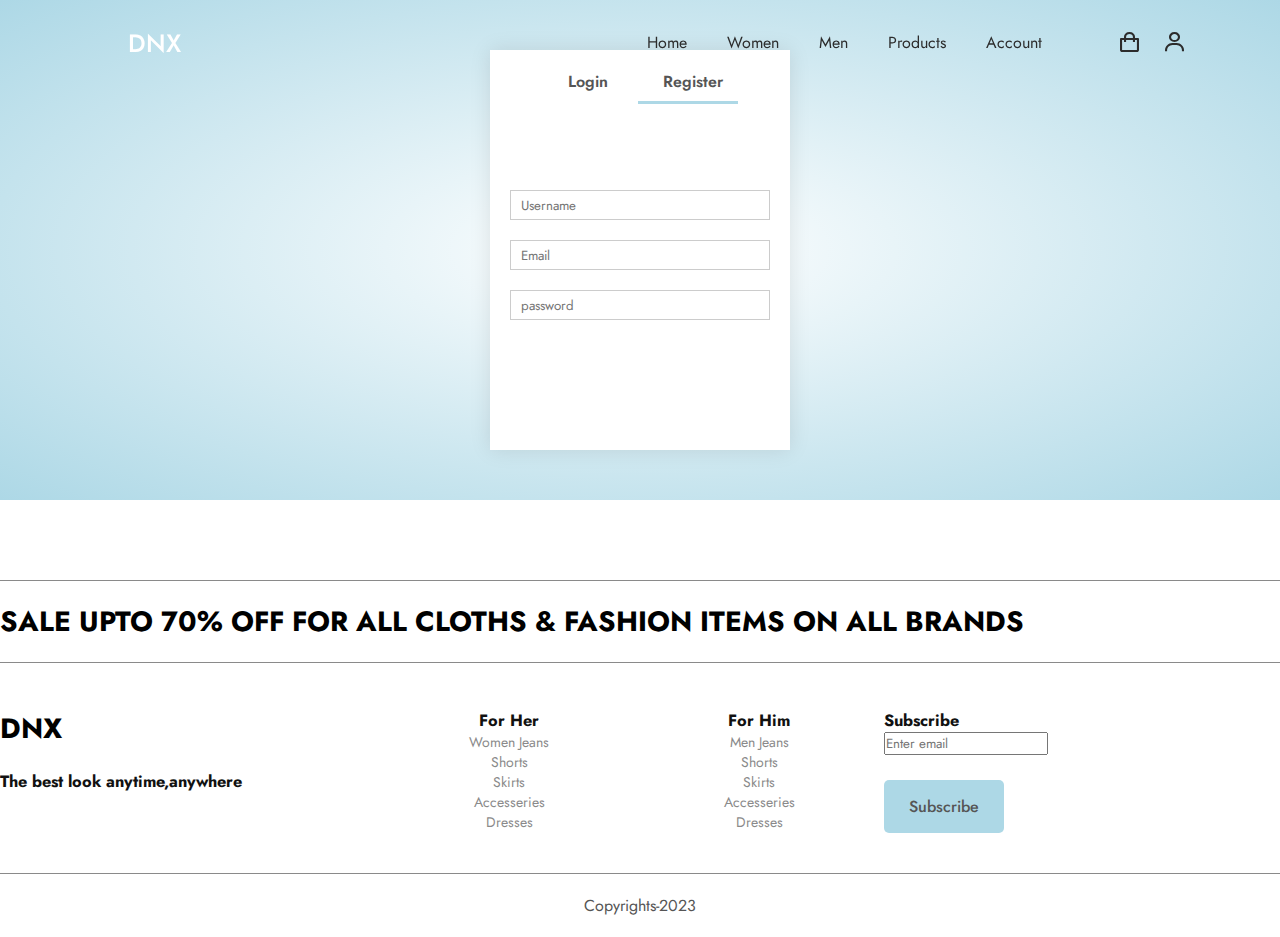
<file: account.html>
<!DOCTYPE html>
<html lang="en">
<head>
    <meta charset="UTF-8">
    <meta name="viewport" content="width=device-width, initial-scale=1.0">
    <title>Document</title>
    <link rel="stylesheet" href="style.css">

    <link rel="preconnect" href="https://fonts.googleapis.com">
    <link rel="preconnect" href="https://fonts.gstatic.com" crossorigin>
    <link href="https://fonts.googleapis.com/css2?family=Jost:wght@100;200;400;500;600;700&display=swap" rel="stylesheet">

    <link rel="stylesheet" href="https://cdnjs.cloudflare.com/ajax/libs
    /font-awesome/6.4.0/css/all.min.css" integrity="sha512-iecdLmaskl7CVkqkXNQ
    /ZH/XLlvWZOJyj7Yy7tcenmpD1ypASozpmT/E0iPtmFIB46ZmdtAc9eNBvH0H/ZpiBw==
    " crossorigin="anonymous" referrerpolicy="no-referrer" />
    <link rel="stylesheet"
  href="https://cdn.jsdelivr.net/npm/boxicons@latest/css/boxicons.min.css">

</head>
<body>
    
    <header>
        <a href="#" class="logo">
           DNX
        </a>
       <ul class="navmenu">
        <li><a href="#">Home</a></li>
        <li><a href="#">Women</a></li>
        <li><a href="#">Men</a></li>
        <li><a href="#">Products</a></li>
        <li><a href="#">Account</a></li>
       </ul>

       <div class="nav-icons">
        <a href="#"><i class='bx bx-shopping-bag'></i> </a>
        <a href="#"><i class='bx bx-user'></i></a>
    </header>

      <div class="account-page">
        <div class="container">
            <div class="row">
                <div class="col-2">
                 <div class="form-container">
                    <div class="form-btn">
                        <span onclick="login()">Login</span>
                        <span onclick="register()">Register</span>
                        <hr id="indicator">
                    </div>

                    <form id="loginform">
                    <input type="text" placeholder="Username">
                    <input type="password" placeholder="password">
                    <button type="submit" class="btn">Login</button>
                    <a href="">Forgot password</a>
                    </form>
                    <form id="regform">
                        <input type="text" placeholder="Username">
                        <input type="email" placeholder="Email">
                        <input type="password" placeholder="password">
                        <button type="submit" class="btn">Register</button>
                        </form>
                 </div>
                </div>
            </div>
        </div>
      </div>


    <div class="footer">
        <hr>
        <h1 class="h3">SALE UPTO 70% OFF FOR ALL CLOTHS & FASHION ITEMS ON ALL BRANDS</h1>
        <hr>
        <div class="container">
            <div class="products-container">
                <div class="footer-col-1">
                    <h1>DNX</h1>
                    <h3>The best look anytime,anywhere</h3>
                </div>
                <div class="footer-col-2">
                    <h3>For Her</h3>
                    <ul>
                        <li>Women Jeans</li>
                        <li>Shorts</li>
                        <li>Skirts</li>
                        <li>Accesseries</li>
                        <li>Dresses</li>
                    </ul>
                </div>
                <div class="footer-col-3">
                    <h3>For Him</h3>
                    <ul>
                        <li>Men Jeans</li>
                        <li>Shorts</li>
                        <li>Skirts</li>
                        <li>Accesseries</li>
                        <li>Dresses</li>
                    </ul>
                </div>
                <div class="footer-col-4">
                    <h3>Subscribe</h3>
                    <div class="input">
                       <input type="email" placeholder="Enter email">
                    </div>
                   <button class="btn2">Subscribe</button>
                </div>
            </div>
            <hr>
            <p class="copyright"> Copyrights-2023</p>
        </div>
       </div>
      
       <script>
       var loginform = document.getElementById("loginform");
       var regform = document.getElementById("regform");
       var indicator = document.getElementById("indicator");
              
       function register(){
        regform.style.transform = "translateX(0px)";
       loginform.style.transform = "translateX(0px)";
       indicator.style.transform = "translateX(100px)";
      
       }
       function login(){
        regform.style.transform = "translateX(300px)";
       loginform.style.transform = "translateX(300px)";
       indicator.style.transform = "translateX(0px)";
       }






       </script>



    </body>
    </html>
</file>
<file: style.css>
*{
    margin: 0px;
    padding: 0px;
    box-sizing: border-box;
    scroll-behavior: smooth;
    font-family: 'Jost', sans-serif;
    list-style: none;
    text-decoration: none;
}
header{
    position: fixed;
    width: 100%;
    top: 0;
    right: 0;
    z-index: 1000;
    display: flex;
    align-items: center;
    justify-content: space-between;
    padding: 20px 10%;
    background-attachment: fixed;
}
.logo{
    width: 100%;
    font-weight: 500;
    font-size: 25px;
    color: #fff;
}
.navmenu{
    display: flex;
}
.navmenu a{
    color: #2c2c2c;
    font-size: 16px;
    text-transform: capitalize;
    padding: 10px 20px;
    font-weight: 400;
    transition: all .42s ease;
}
.navmenu a:hover{
    color: #eee;
}
.nav-icons{
    display: flex;
    align-items: center;
}
.nav-icons i{
    margin-left: 100%;
    padding: 10px;
    color: #2c2c2c;
    font-size: 25px;
    font-weight: 500;
    transition: all .42 ease;
}
.nav-icons i:hover{
    color:#eee;
}
#menu-icon{
    color: #2c2c2c;
    font-size: 35px;
    z-index: 10001;
    cursor: pointer;
}
section{
    padding: 5% 10%;
}
.main-home{
    width: 100%;
    height: 100vh;
    background: url(imgies/h1.jpg);
    background-position: center;
    background-size:cover ;
    display: grid;
    grid-template-columns: repeat(1,1fr);
    align-items: center;
}
.main-text h5{
    color: #eee;
    font-size: 50px;
    text-transform: capitalize;
    font-weight: 600;

}
.main-text p{
    color: #eee;
    font-size: 20px;
    font-style: italic;
    margin-bottom: 20px;
}
.main-btn{
    display: inline-block;
    color: #111;
    font-size: 16px;
    font-weight: 500;
    text-transform: capitalize;
    border: 2px solid #111;
    padding: 12px 25px;
    transition: all .42 ease;
}
.main-btn:hover{
    background-color: #000;
    color: #fff;
}
.btn{
    color: #fff;
    background-color: transparent;
    border: 2px solid #fff;
    padding: 12px 25px;
    transition: all .42 ease;
    font-size: 16px;
    font-weight: 500;
    display: inline-block;
    text-transform: capitalize;
    
}
.btn:hover{
    color:#000;
    background-color: #eee;
}
header.sticky{
   background: #fff;
   padding: 20px 10%;
   box-shadow: 0px 0px 10px rgb(0 0 0 / 10%);
}
.products{
    display: grid;
    grid-template-columns: repeat(auto-fit, minmax(260px, auto));
    gap: 2rem;
}
.products img{
    width: 100%;
    height: 80vh;
    border-radius: 6px;
    padding: 10px 20px;

}
.brands i{
    padding: 10px auto;
    margin: 25px ;
    font-size: 20px;
    font-weight: 500;
}
  .title1{
    text-align: center;
    margin: 0 auto 80px;
    position: relative;
    line-height: 60px;
    color: #555;
  }
  .title1::after{
    content: '';
    background: lightblue;
    width: 80px;
    height: 5px;
    border-radius: 5px;
    position: absolute;
    bottom: 0;
    left: 50%;
    transform: translateX(-50%);
  }
.pro {
    width: 23%;
    min-width: 250px;
    padding: 10px 25px;
    border: 1px solid #cce7dc;
    box-shadow: 20px 20px 30px rgba(0,0,0,0.2);
}
.pro img{
    width: 100%;
}
.products-container{
display: flex;
flex-wrap: wrap;

}
.banner {
  background: radial-gradient(#fff, lightblue );
  margin-top: 80px;
  padding: 30px 0;
  }
small{
    color: #555;
}
.btn1{
    border-radius: 2px;
    background: lightblue;
    color: #555;
    border: 1px solid #555;
    padding: 10px 15px;
    margin-left: 5px;
}
.pre-footer{
    padding-top: 80px;
}
.pre-footer .col-3{
    text-align: center;
    padding: 40px 20px;
    cursor: pointer;
    transition: transform 0.5s;
}
.pre-footer .col-3 img{
    width: 50px;
    margin-top: 10px;
    border-radius: 25%;
}
.pre-footer .col-3:hover{
    transform: translateY(-10px);
}
.col-3 p{
    font-size: 12px;
    margin: 12px 0;
    color: #555;
}
.pre-footer .col-3 h3{
    font-weight: 600;
    font-size: 16px;
}
.footer{
    background: #fff;
    color: #8a8a8a;
    font-size: 14px;
    padding: 60px 0 20px;
}
.h3{
   margin-top: 20px;
}
.footer h1{
    color: #000;
    margin-bottom: 20px;
}
.footer h3{
    color: #111;
}
.footer-col-1, .footer-col-2, .footer-col-3, .footer-col-4{
    margin-top: 25px;
    min-width: 250px;
    margin-bottom: 20px;
}
.footer-col-1{
    flex-basis: 30%;
}
.footer-col-2, .footer-col-3{
    margin-top: 25px;
flex-basis: 12%;
    text-align: center;
}
ul{
    list-style: none;
}
.btn2{
    padding: 15px 25px;
    margin-top: 25px;
    font-size: 16px;
    font-weight: 500;
    color: #555;
    background: lightblue;
    border: none;
    border-radius: 5px;
}
.footer hr{
    border: none;
    background: #8a8a8a;
    height: 1px;
    margin: 20px 0;
}
.copyright{
    text-align: center;
    color: #555;
    font-size: 16px;
}
.cart-page{
    margin: 80px auto;
}
table{
    width: 100%;
    border-collapse: collapse;
}
.cart-info{
    display: flex;
    flex-wrap: wrap;
}
th{
    text-align: left;
    padding: 5px;
    color: #fff;
    background: lightblue;
    font-weight: normal;
}
td{
    padding: 10px 5px;
}
td input{
    width: 40px;
    height: 30px;
    padding: 5px;
}
td a{
    color: lightblue;
    font-size: 12px;
}
td img{
    width: 80px;
    height: 80px;
    margin-right: 10px;
}
.total-price{
    display: flex;
    justify-content: flex-end;
}
.total-price table{
    border-top: 3px solid lightblue;
    width: 100%;
    max-width: 400px;
}
td:last-child{
    text-align: right;
}
th:last-child{
    text-align: right;
}
.account-page{
    background: radial-gradient(#fff, lightblue );
    padding: 50px 0;
}
.form-container{
    background: #fff;
    width: 300px;
    height: 400px;
    position:relative;
    text-align: center;
    padding: 20px 0;
    margin: auto;
    box-shadow: 0 0 20px 0 rgba(0,0,0,0.1) ;
    overflow: hidden;
}
.form-container span{
    font-weight: 600;
    padding: 0 10px;
    color: #555;
    cursor: pointer;
    width: 100px;
    display: inline-block;
}
.form-btn{
    display: inline-block;
}
.form-container form{
    max-width: 300px;
    padding: 0 20px;
    position: absolute;
    top: 130px;
    transition: transform 1s;
}
form input{
    width: 100%;
    height: 30px;
    margin: 10px 0;
    padding: 0 10px;
    border: 1px solid #ccc;
}
form .btn{
    width: 100%;
    border: none;
    cursor: pointer;
    margin: 10px 0;
}
form .btn:focus{
    outline: none;
}
#loginform{
    left: -300px;
}
#regform{
    left: 0;
}
form a{
    font-size: 12px;
    color: #555;
}
#indicator{
    width: 100px;
    border: none;
    background: lightblue;
    height: 3px;
    margin-top: 8px;
    transform: translateX(100px);
    transition: transform 1s;
}
</file>
